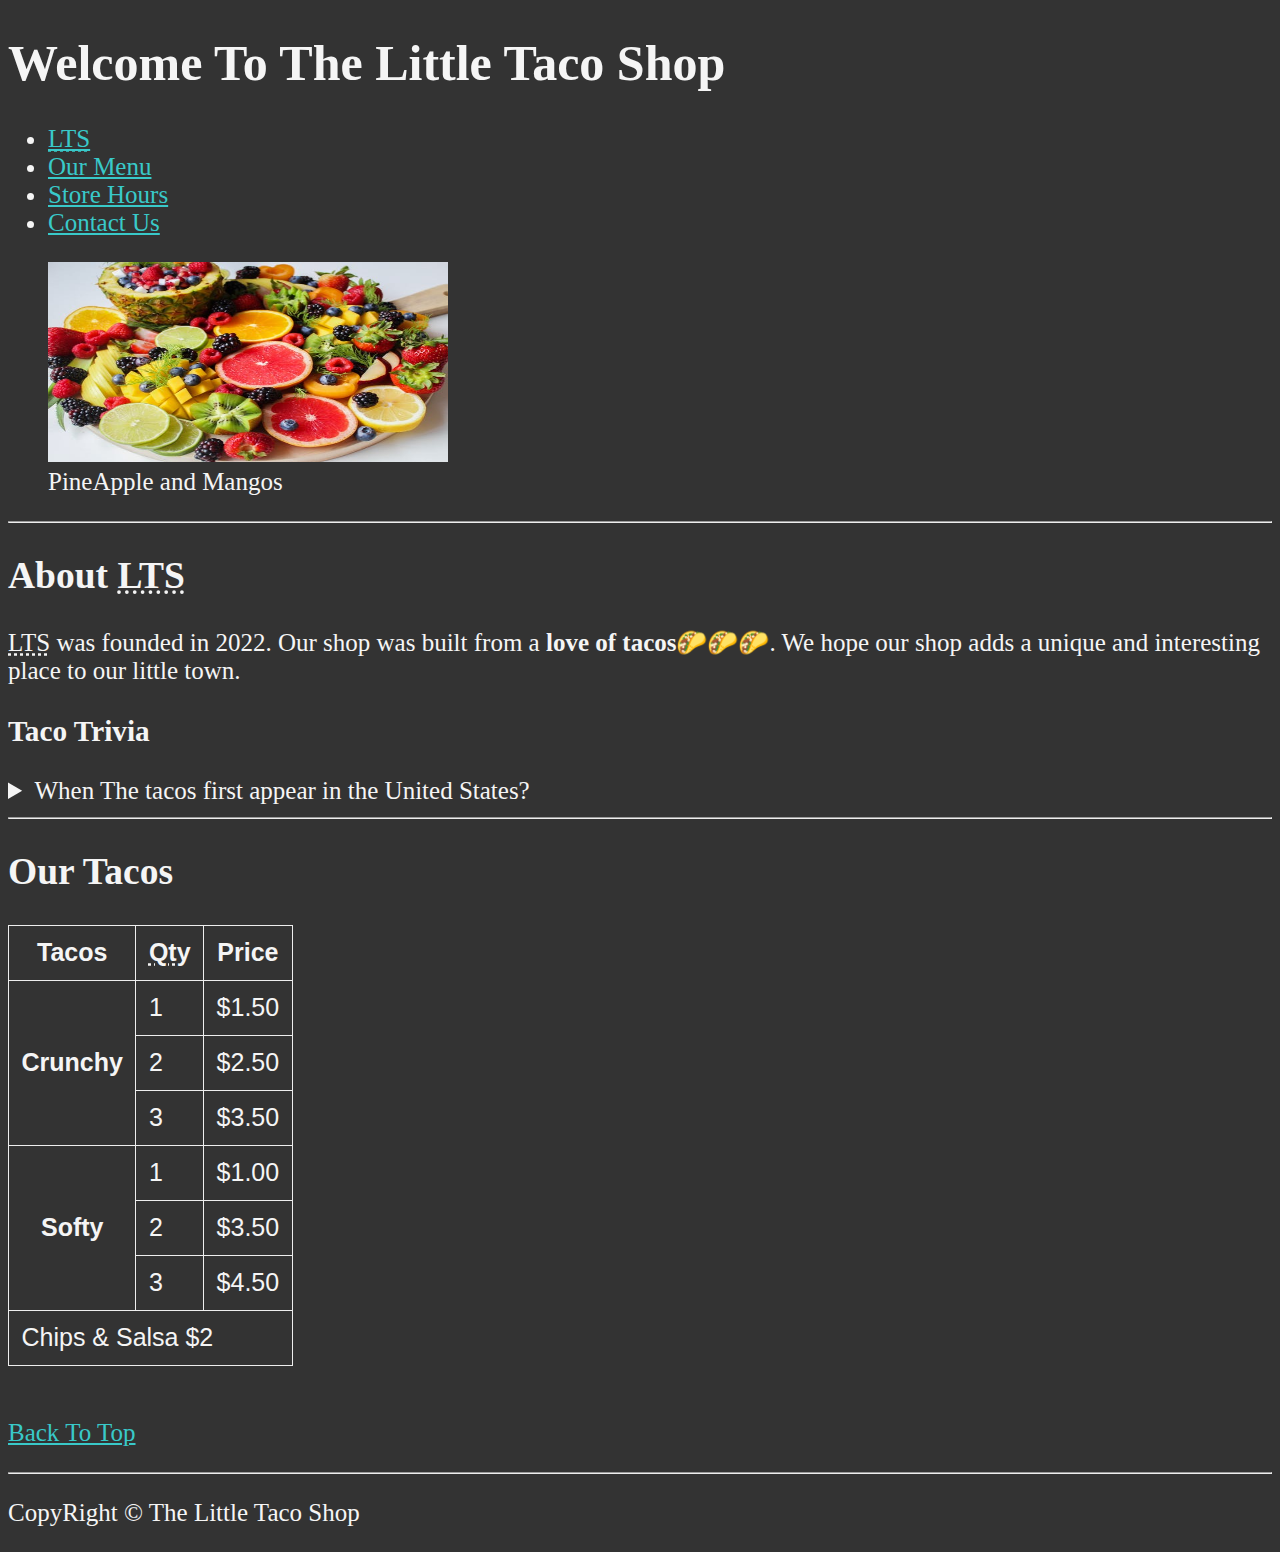
<file: index.html>
<!DOCTYPE html>
<html>

<head>
  <meta charset="UTF-8">
  <meta name="author" content="Pavankalyan">
  <meta name="description" content="The Official website for the Little Taco Shop">
  <title>The Little Taco Shop</title>
  <link rel="stylesheet" href="style.css">
  <link rel="icon" href="./images/tacos.jpg" type="image/x-icon">
</head>

<body>
  <header>
    <h1>Welcome To The Little Taco Shop</h1>
    <nav>
      <ul>
        <li><a href="#about"><abbr title="The Little Taco Shop">LTS</abbr></a></li>
        <li><a href="#menu">Our Menu</a></li>
        <li><a href="hours.html">Store Hours</a></li>
        <li><a href="contact.html">Contact Us</a></li>
      </ul>
    </nav>
    <figure>
      <img src="./images/pineapple.jpeg" alt="PineApple" title="PineApple" width="400" height="200">
      <figcaption>PineApple and Mangos</figcaption>
    </figure>
  </header>
  <hr>
  <main>
    <article id="#about">
      <h2>About <abbr title="Little Taco Shop">LTS</abbr></h2>
      <abbr title="Little Taco Shop">LTS</abbr> was founded in <time datetime="2022">2022</time>. Our shop was
      built from a <strong>love of tacos</strong>🌮🌮🌮. We hope our shop adds a unique and interesting place
      to
      our little town.
      <aside>
        <h3>Taco Trivia</h3>
        <details>
          <summary>When The tacos first appear in the United States?</summary>
          <p>Jeffrey M. Pilcher, taco historian and professor of history at the University Minnesota of
            tacos
            in the United States are in a news paper from <time datetime="1905">1905</time>. </p>
        </details>
      </aside>
    </article>
    <hr>
    <article id="#menu">
      <h2>Our Tacos</h2>
      <table>
        <thead>
          <tr>
            <th scope="col">Tacos</th>
            <th scope="col"><abbr title="Quantity">Qty</abbr></th>
            <th scope="col">Price</th>
          </tr>
        </thead>
        <tbody>
          <tr>
            <th scope="row" rowspan="3  ">Crunchy</th>
            <td>1</td>
            <td>$1.50</td>
          </tr>
          <tr>
            <td>2</td>
            <td>$2.50</td>
          </tr>
          <tr>
            <td>3</td>
            <td>$3.50</td>
          </tr>
          <tr>
            <th scope="row" rowspan="3">Softy</th>
            <td>1</td>
            <td>$1.00</td>
          </tr>
          <tr>
            <td>2</td>
            <td>$3.50</td>
          </tr>
          <tr>
            <td>3</td>
            <td>$4.50</td>
          </tr>
        </tbody>
        <tfoot>
          <tr>
            <td colspan="3">Chips &amp; Salsa $2</td>
          </tr>
        </tfoot>
      </table>
      <br>
      <p><a href="#">Back To Top</a></p>
    </article>
  </main>
  <hr>
  <footer>
    <p>CopyRight &copy; The Little Taco Shop</p>
  </footer>
</body>

</html>
</file>
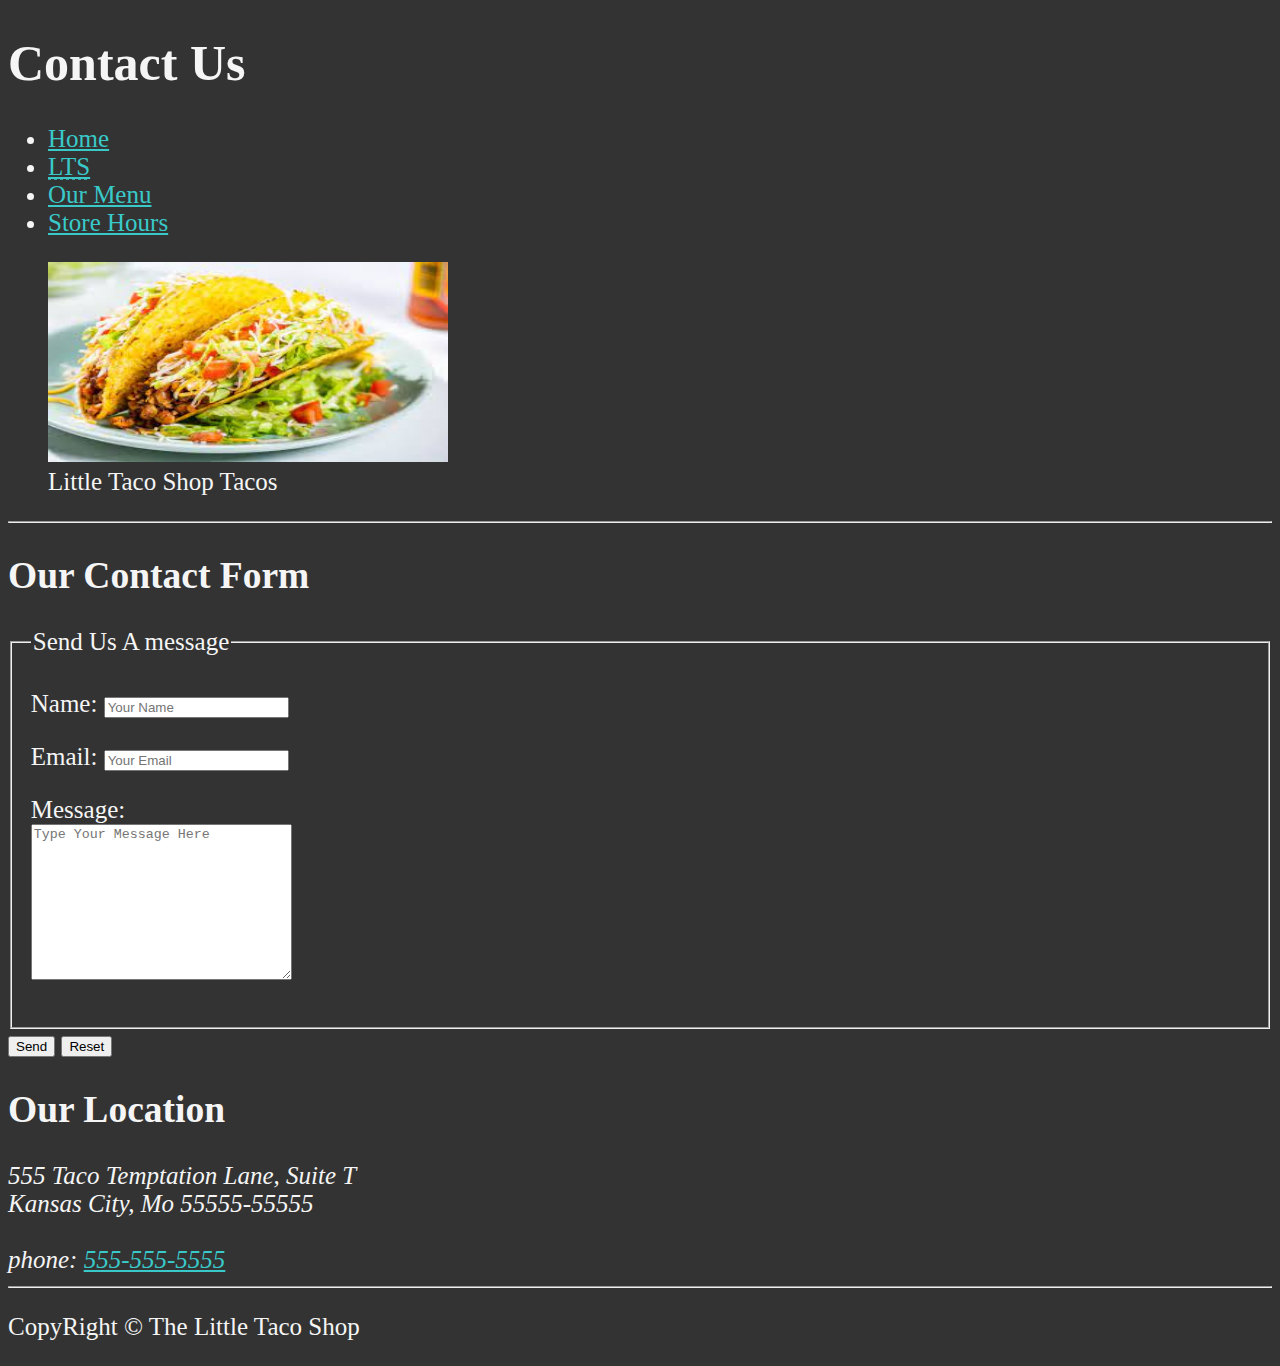
<file: contact.html>
<!DOCTYPE html>
<html>

<head>
  <meta charset="UTF-8">
  <meta name="author" content="Pavankalyan">
  <meta name="description" content="Contact information for the Little Taco Shop">
  <title>Contact Us - LTS</title>
  <link rel="stylesheet" href="style.css">
  <link rel="icon" href="favicon.ico" type="image/x-icon">
</head>

<body>
  <header>
    <h1>Contact Us</h1>
    <nav>
      <ul>
        <li><a href="/">Home</a></li>
        <li><a href="/#about"><abbr title="The Little Taco Shop">LTS</abbr></a></li>
        <li><a href="/#menu">Our Menu</a></li>
        <li><a href="hours.html">Store Hours</a></li>
      </ul>
    </nav>
    <figure>
      <img src="./images/tacos2.jpeg" alt="Little Taco Shop Tacos" title="Tacos Ready to Eat" width="400" height="200">
      <figcaption>Little Taco Shop Tacos</figcaption>
    </figure>
  </header>
  <hr>
  <main>
    <section>
      <h2>Our Contact Form</h2>

      <form action="http://httpbin.org/get" method="get">
        <fieldset>
          <legend>Send Us A message</legend>
          <p>
            <label for="name">Name:</label>
            <input type="text" name="name" id="name" placeholder="Your Name" required>
          </p>
          <p>
            <label for="email">Email:</label>
            <input type="email" name="email" id="email" placeholder="Your Email" required>
          </p>
          <p>
            <label for="message">Message:</label>
            <br>
            <textarea name="message" id="message" cols="30" rows="10" placeholder="Type Your Message Here"></textarea>
          </p>
        </fieldset>
        <button type="submit">Send</button>
        <button type="reset">Reset</button>
      </form>
    </section>
    <section>
      <h2>Our Location</h2>
      <address>
        555 Taco Temptation Lane, Suite T <br>
        Kansas City, Mo 55555-55555
        <br><br>
        phone: <a href="tel: +5555555555">555-555-5555</a>
      </address>
    </section>
  </main>
  <hr>
  <footer>
    <p>CopyRight &copy; The Little Taco Shop</p>
  </footer>
</body>

</html>
</file>
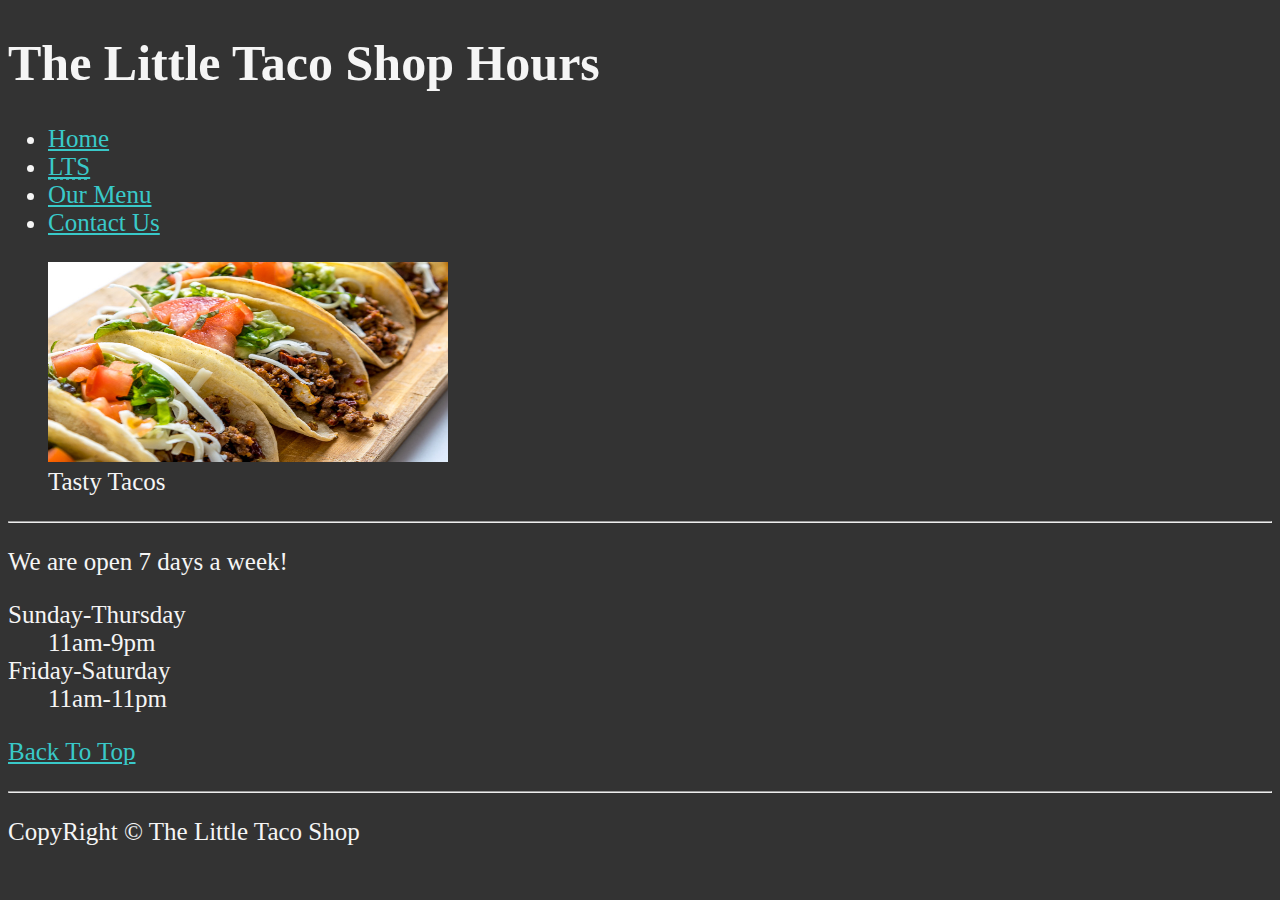
<file: hours.html>
<!DOCTYPE html>
<html>

<head>
    <meta charset="UTF-8">
    <meta name="author" content="Pavankalyan">
    <meta name="description" content="Store Hours for the Little Taco Shop">
    <title>LTS Hours</title>
    <link rel="stylesheet" href="style.css">
    <link rel="icon" href="favicon.ico" type="image/x-icon">
</head>

<body>
    <header>
        <h1>The Little Taco Shop Hours</h1>
        <nav>
            <ul>
                <li><a href="/">Home</a></li>
                <li><a href="/#about"><abbr title="The Little Taco Shop">LTS</abbr></a></li>
                <li><a href="/#menu">Our Menu</a></li>    
                <li><a href="contact.html">Contact Us</a></li>
            </ul>
        </nav>
        <figure>
            <img src="./images/tacos.jpg" alt="Tacos" title="Tasty Tacos" width="400" height="200">
            <figcaption>Tasty Tacos</figcaption>
        </figure>
    </header>
    <hr>
    <main>
        <p>We are open 7 days a week!</p>
        <dl>
            <dt>Sunday-Thursday</dt>
            <dd>11am-9pm</dd>
            <dt>Friday-Saturday</dt>
            <dd>11am-11pm</dd>
        </dl>
        <p><a href="#">Back To Top</a></p>
    </main>
    <hr>
    <footer>
        <p>CopyRight &copy; The Little Taco Shop</p>
    </footer>
</body>

</html>
</file>
<file: style.css>
html{
    font-size:25px ;
    width: 100%;
}

body {
    color:whitesmoke;
    background-color: #333;
}

a{
    color: rgb(57, 201, 201);
}

a:hover{
    color: aqua;
}

a:active, a:visited{
    color: beige;
}

table, tr, th, td, caption{
    border: 1px solid #eee;
    font-family: 'Segoe UI', Tahoma, Geneva, Verdana, sans-serif;
    border-collapse: collapse;
    padding: 0.5rem;
}
</file>
